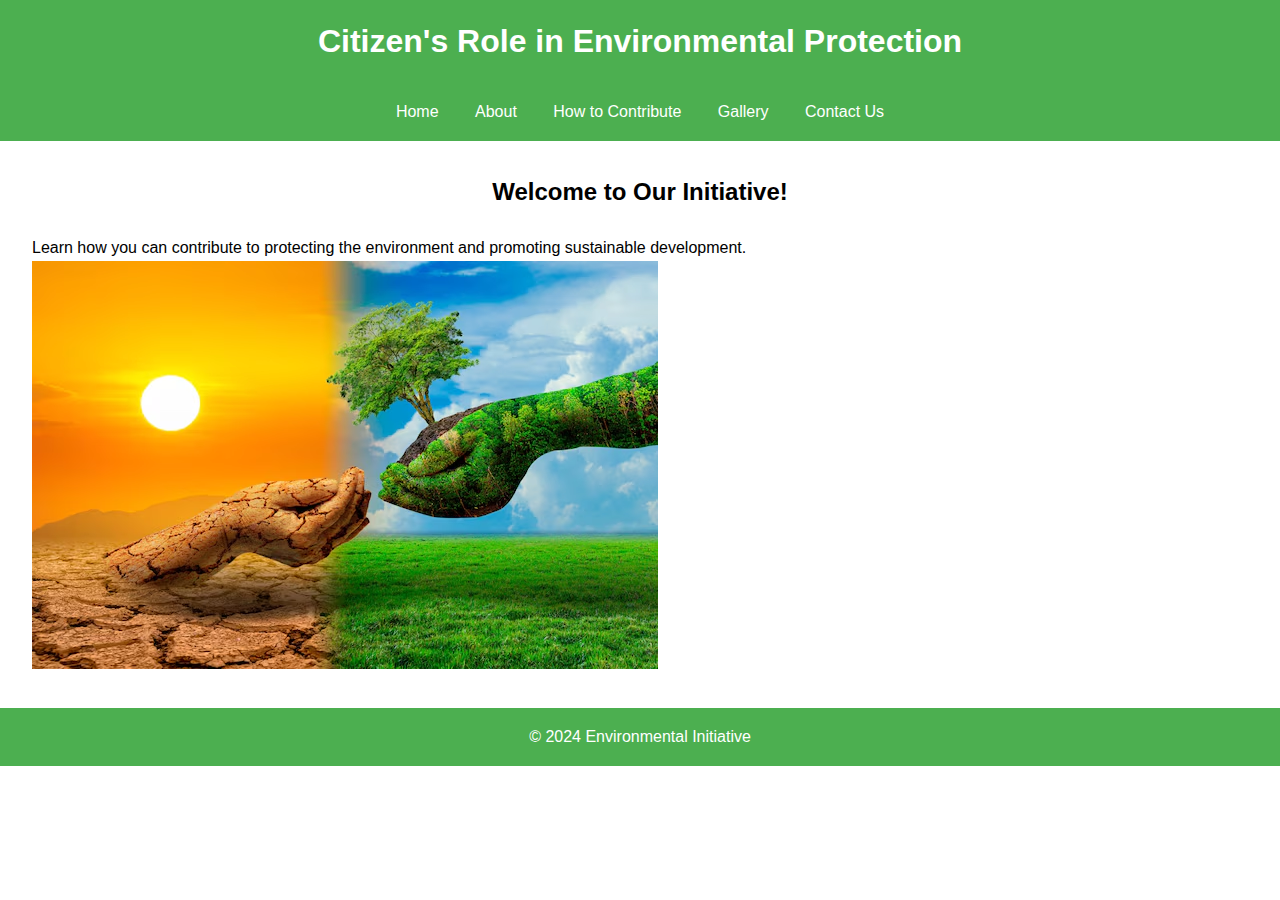
<file: index.html>
<!DOCTYPE html>
<html lang="en">
<head>
    <meta charset="UTF-8">
    <meta name="viewport" content="width=device-width, initial-scale=1.0">
    <title>Environmental Protection and Sustainable Development</title>
    <link rel="stylesheet" href="css/styles.css">
</head>
<body>
    <header>
        <h1>Citizen's Role in Environmental Protection</h1>
        <nav>
            <a href="index.html">Home</a>
            <a href="about.html">About</a>
            <a href="contribute.html">How to Contribute</a>
            <a href="gallery.html">Gallery</a>
            <a href="contact.html">Contact Us</a>
        </nav>
    </header>
    <main>
        <section>
            <h2>Welcome to Our Initiative!</h2>
            <p>Learn how you can contribute to protecting the environment and promoting sustainable development.</p>
            <img src="images/environment.avif" alt="Environment Protection">
        </section>
    </main>
    <footer>
        <p>&copy; 2024 Environmental Initiative</p>
    </footer>
</body>
</html>
</file>
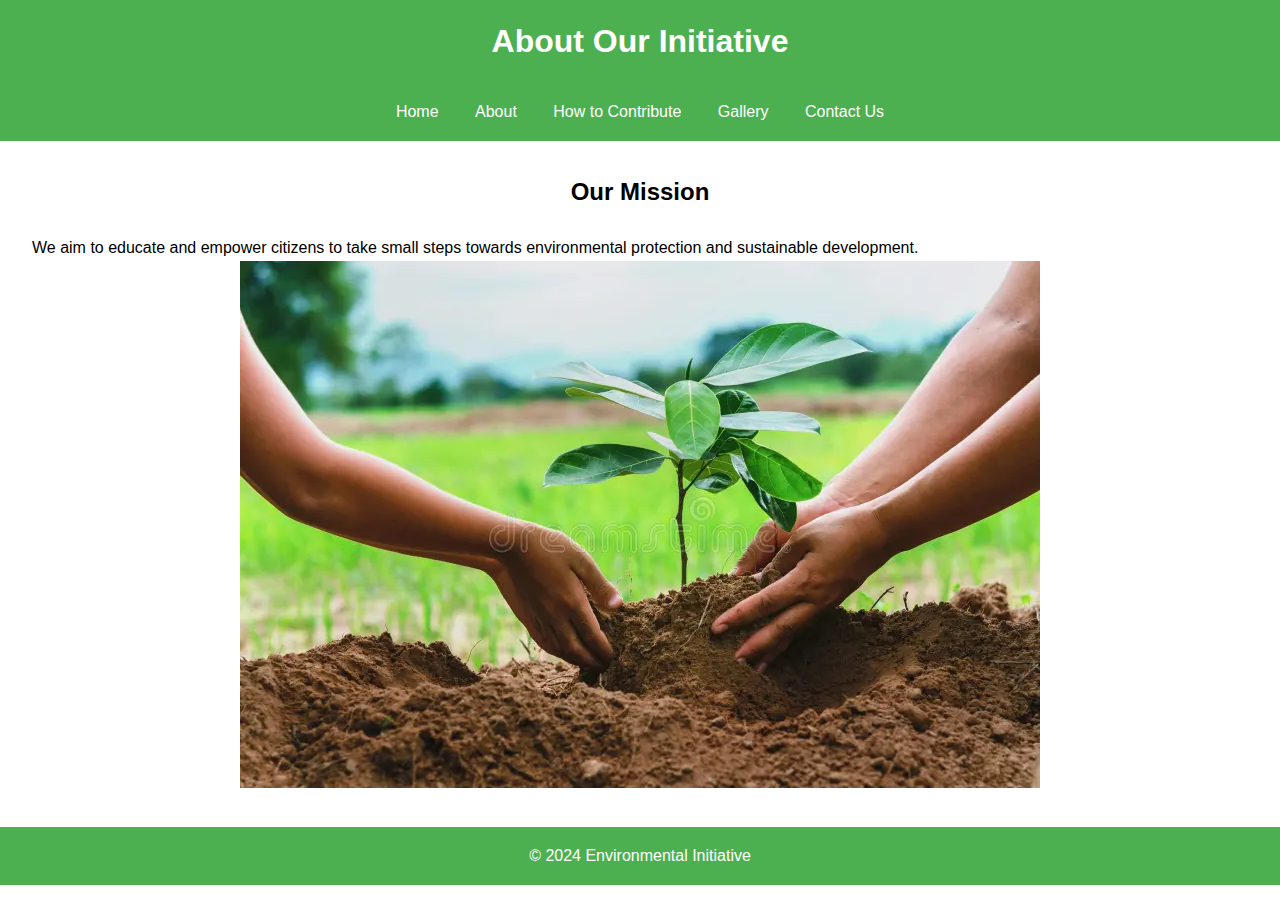
<file: about.html>
<!DOCTYPE html>
<html lang="en">
<head>
    <meta charset="UTF-8">
    <meta name="viewport" content="width=device-width, initial-scale=1.0">
    <title>About - Environmental Protection</title>
    <link rel="stylesheet" href="css/styles.css">   
    </head>
<body>
    <header>
        <h1>About Our Initiative</h1>
        <nav>
            <a href="index.html">Home</a>
            <a href="about.html">About</a>
            <a href="contribute.html">How to Contribute</a>
            <a href="gallery.html">Gallery</a>
            <a href="contact.html">Contact Us</a>
        </nav>
    </header>
    <main>
        <section>
            <h2>Our Mission</h2>
            <p>We aim to educate and empower citizens to take small steps towards environmental protection and sustainable development.</p>
            <center><img  src="images/mission.webp" alt="Mission Image"></center>
        </section>
    </main>
    <footer>
        <p>&copy; 2024 Environmental Initiative</p>
    </footer>
</body>
</html>
</file>
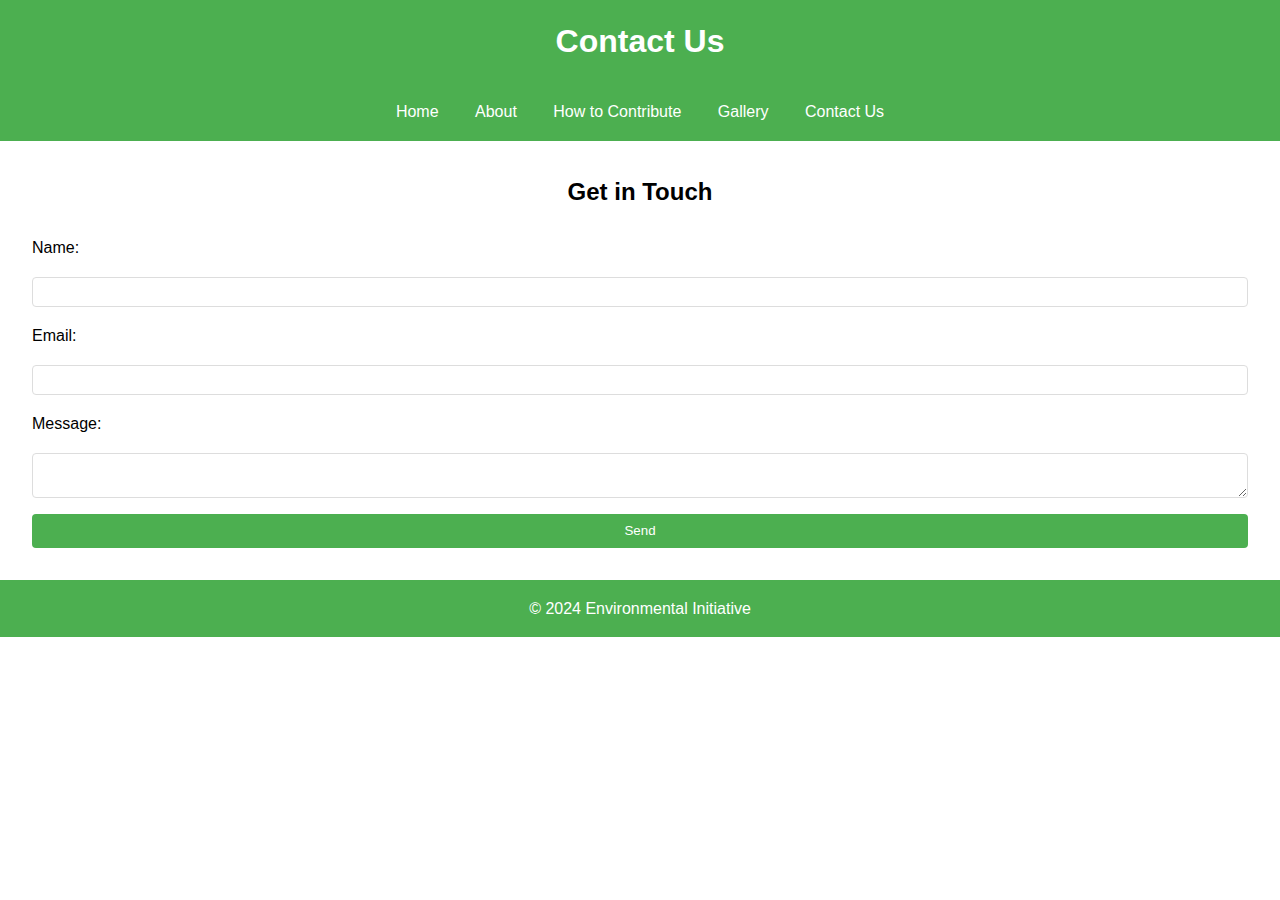
<file: contact.html>
<!DOCTYPE html>
<html lang="en">
<head>
    <meta charset="UTF-8">
    <meta name="viewport" content="width=device-width, initial-scale=1.0">
    <title>Contact Us</title>
    <link rel="stylesheet" href="css/styles.css">
</head>
<body>
    <header>
        <h1>Contact Us</h1>
        <nav>
            <a href="index.html">Home</a>
            <a href="about.html">About</a>
            <a href="contribute.html">How to Contribute</a>
            <a href="gallery.html">Gallery</a>
            <a href="contact.html">Contact Us</a>
        </nav>
    </header>
    <main>
        <section>
            <h2>Get in Touch</h2>
            <form>
                <label for="name">Name:</label>
                <input type="text" id="name" name="name" required>
                
                <label for="email">Email:</label>
                <input type="email" id="email" name="email" required>
                
                <label for="message">Message:</label>
                <textarea id="message" name="message" required></textarea>
                
                <button type="submit">Send</button>
            </form>
        </section>
    </main>
    <footer>
        <p>&copy; 2024 Environmental Initiative</p>
    </footer>
</body>
</html>
</file>
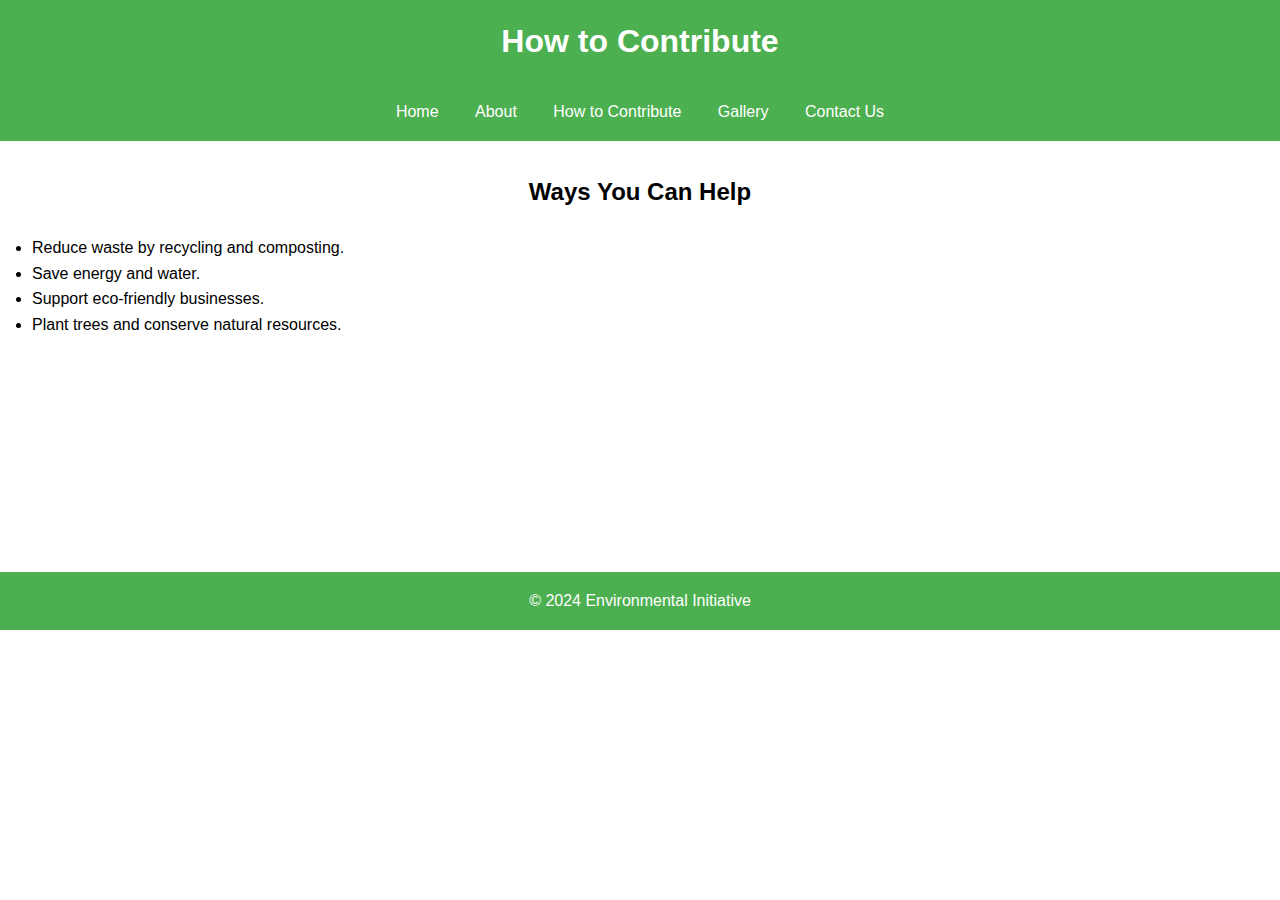
<file: contribute.html>
<!DOCTYPE html>
<html lang="en">
<head>
    <meta charset="UTF-8">
    <meta name="viewport" content="width=device-width, initial-scale=1.0">
    <title>How to Contribute</title>
    <link rel="stylesheet" href="css/styles.css">
</head>
<body>
    <header>
        <h1>How to Contribute</h1>
        <nav>
            <a href="index.html">Home</a>
            <a href="about.html">About</a>
            <a href="contribute.html">How to Contribute</a>
            <a href="gallery.html">Gallery</a>
            <a href="contact.html">Contact Us</a>
        </nav>
    </header>
    <main>
        <section>
            <h2>Ways You Can Help</h2>
            <ul>
                <li>Reduce waste by recycling and composting.</li>
                <li>Save energy and water.</li>
                <li>Support eco-friendly businesses.</li>
                <li>Plant trees and conserve natural resources.</li>
            </ul>
        </section>
    </main>
    <footer>
        <p>&copy; 2024 Environmental Initiative</p>
    </footer>
</body>
</html>
</file>
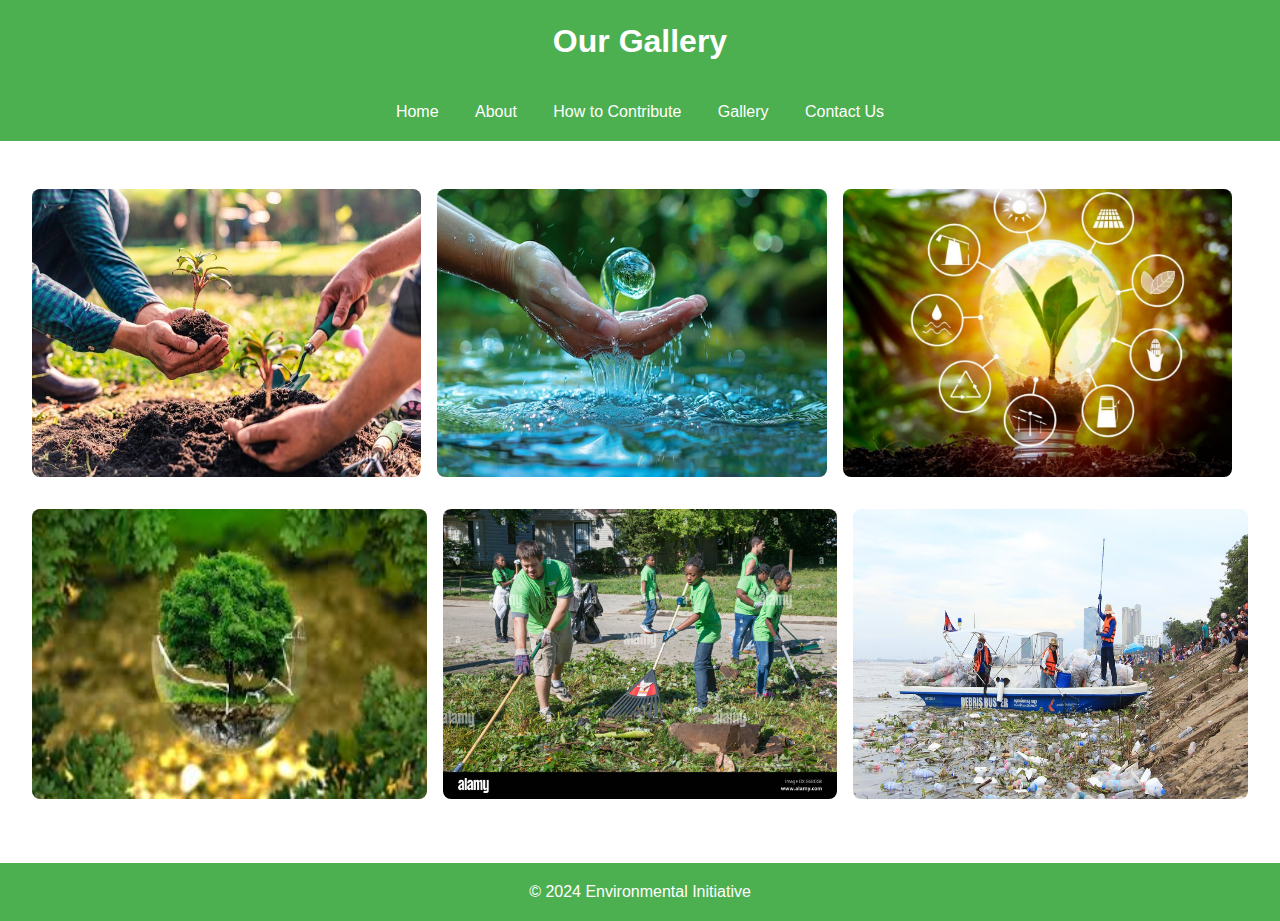
<file: gallery.html>
<!DOCTYPE html>
<html lang="en">
<head>
    <meta charset="UTF-8">
    <meta name="viewport" content="width=device-width, initial-scale=1.0">
    <title>Gallery</title>
    <link rel="stylesheet" href="css/styles.css">
</head>
<body>
    <header>
        <h1>Our Gallery</h1>
        <nav>
            <a href="index.html">Home</a>
            <a href="about.html">About</a>
            <a href="contribute.html">How to Contribute</a>
            <a href="gallery.html">Gallery</a>
            <a href="contact.html">Contact Us</a>
        </nav>
    </header>
    <main>
        <section class="gallery">
            <img src="images/environment1.jpg" alt="Environment Image 1">
            <img src="images/environment2.avif" alt="Environment Image 2">
            <img src="images/environment3.jpg" alt="Environment Image 3"><br>
            <img src="images/environment4.jpg" alt="Environment Image 4">
            <img src="images/environment5.jpg" alt="Environment Image 5">
            <img src="images/environment6.jpg" alt="Environment Image 6">
        </section>
    </main>
    <footer>
        <p>&copy; 2024 Environmental Initiative</p>
    </footer>
</body>
</html>
</file>
<file: css/styles.css>
* {
    margin: 0;
    padding: 0;
    box-sizing: border-box;
}

body {
    font-family: Arial, sans-serif;
    line-height: 1.6;
    display: flex;
    flex-direction: column;
    min-height: 70vh;
}

header {
    background-color: #4CAF50;
    color: #fff;
    padding: 1em 0;
    text-align: center;
}

header nav a {
    margin: 0 1em;
    color: #fff;
    text-decoration: none;
}

main {
    flex: 1;
    padding: 2em;
}

footer {
    background-color: #4CAF50;
    color: #fff;
    text-align: center;
    padding: 1em 0;
}

h1, h2 {
    text-align: center;
    margin-bottom: 1em;
}
.gallery {
    display: grid;
    grid-template-columns: repeat(3, 1fr);
    gap: 1em;
    margin: 1em 0;
}    

.gallery img {
    width: 5%;
    height: auto;
    margin-bottom: 1em;
    border-radius:8px;
}
.gallery {
    display: flex;
    flex-wrap: wrap;
    gap: 1em;
    justify-content: center;
    margin: 1em 0;
}

.gallery img {
    width: calc(33.33% - 1em); /* To fit three images per row with a gap */
    height: auto;
    border-radius: 8px;
}

@media (max-width: 768px) {
    .gallery img {
        width: 10%; /* Stack images on smaller screens */
    }
}


form {
    display: flex;
    flex-direction: column;
    gap: 1em;
}

input, textarea, button {
    padding: 0.5em;
    border: 1px solid #ddd;
    border-radius: 4px;
}

button {
    background-color: #4CAF50;
    color: #fff;
    border: none;
    cursor: pointer;
    padding: 0.7em;
}

@media (min-width: 768px) {
    .gallery {
        display: flex;
        gap: 1em;
    }

    .gallery img {
        flex: 1;
    }
}
</file>
